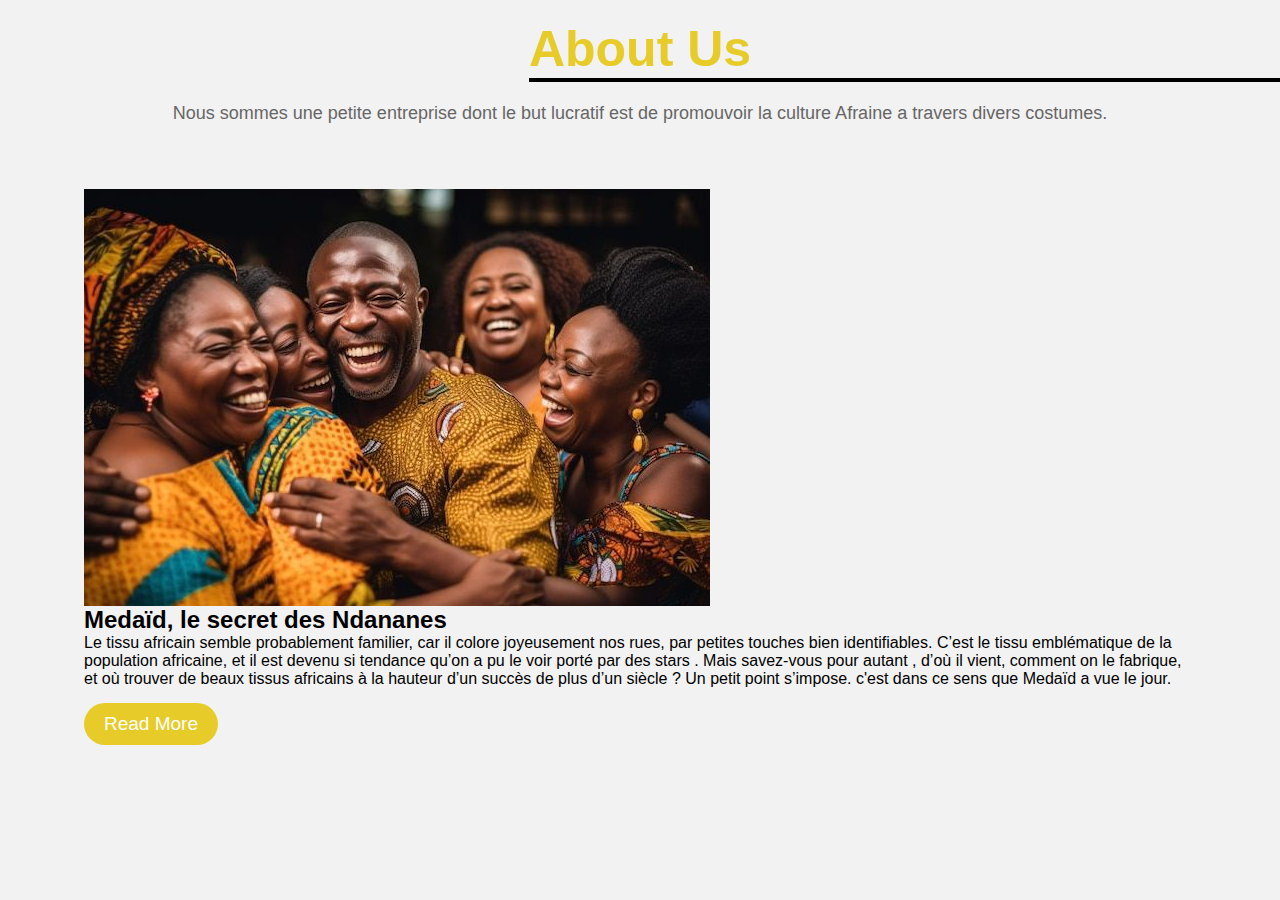
<file: about.html>
<!DOCTYPE html>
<html lang="en">
<head>
    <meta charset="UTF-8">
    <meta name="viewport" content="width=device-width, initial-scale=1.0">
    <title>A propos de nous</title>
    <link rel="stylesheet" href="about.css">
</head>
<body>
    <div class="heading">
        <h1>About Us</h1>
        <p>Nous sommes une petite entreprise dont le but lucratif est de promouvoir <span>la culture Afraine</span>
           a travers divers costumes.
        </p>
    </div>
    <div class="container">
        <section class="about">
            <div class="about-image">
                <img src="img home.jpg" alt="">
            </div>
            <div class="about-container">
                <h2>Medaïd, le secret des Ndananes</h2>
                <p>Le tissu africain semble probablement familier, car il colore joyeusement nos rues, par petites touches bien identifiables.
                    C’est le tissu emblématique de la population africaine, et il est devenu si tendance qu’on a pu le voir porté par des stars . Mais savez-vous pour autant , d’où il vient, comment on le fabrique, et où trouver de beaux tissus africains à la hauteur d’un succès de plus d’un siècle ? Un petit point s’impose.
                    c'est dans ce sens que Medaïd a vue le jour.
                </p>
                <a href="" class="read-more">Read More</a>
            </div>

        </section>
    </div>


    <script src="app.js"></script>
</body>
</html>
</file>
<file: about.css>
*{
    margin: 0px;
    padding: 0px;
    box-sizing: border-box;
    font-family: 'Roboto',sans-serif;
}
body{
    background-color: #f2f2f2;
}
.heading{
    width: 90%;
    display: flex;
    justify-content: center;
    align-items: center;
    flex-direction: column;
    text-align: center;
    margin: 20px auto;
}
.heading h1{
    font-size: 50px;
    color: #e7cb29;
    margin-bottom: 25px;
}
.heading h1::after{
    content: "";
    position: absolute;
    width: 100%;
    height: 4px;
    display: block;
    margin: 0 auto;
    background-color: black;
}
.heading p{
    font-size: 18px;
    color: #666;
    margin-bottom: 35px;
}
.container{
    width: 90%;
    margin: 0 auto;
    padding: 10px 20px;
}
.about{
    display: flex;
    justify-content: space-between;
    align-items: center;
    flex-wrap: wrap;
}
.about-image{
    flex: 1;
    margin-right: 40px;
    overflow: hidden;
}
.about-image img{
    max-width: 100%;
    height: auto;
    display: block;
    transition: 0.5s ease;
}
.about-image:hover img{
    transform: scale(1.3);
}
.about-content{
    flex: 1;

}
.about-content h2{
    font-size: 23px;
    margin-bottom: 15px;
    color: #333;
}
.about-content p{
    font-size: 18px;
    line-height: 1.5;
    color: #666;

}
.about-content .read-more{
    display: inline-block;
    padding: 10px 20px ;
    background-color: #e7cb29;
    color: #FFF;
    font-size: 19px;
    text-decoration: none;
    border-radius: 25px;
    margin-top: 15px;
    transition: 0.3s ease;
}
.read-more{
    display: inline-block;
    padding: 10px 20px ;
    background-color: #e7cb29;
    color: #FFF;
    font-size: 19px;
    text-decoration: none;
    border-radius: 25px;
    margin-top: 15px;
    transition: 0.3s ease;
}
.about-content .read-more:hover{
    background-color: #fff;
    color: #e7cb29;
}
@media screen and (max-width:768px){
    .heading{
        padding: 0px 20px;
    }
    .heading h1{
        font-size: 36px;
    }
    .heading p{
        font-size: 17px ;
        margin-bottom: 0px;
    }
    .container{
        padding: 0px;

    }
    .about{
        padding: 20px;
        flex-direction: column;
    }
    .about-image{
        margin-right: 0px;
        margin-bottom: 20px;
    }
    .about-content p{
        padding: 0px;
        font-size: 16px;
    }
    .about-content .read-more{
        font-size: 16px;
    }
}
</file>
